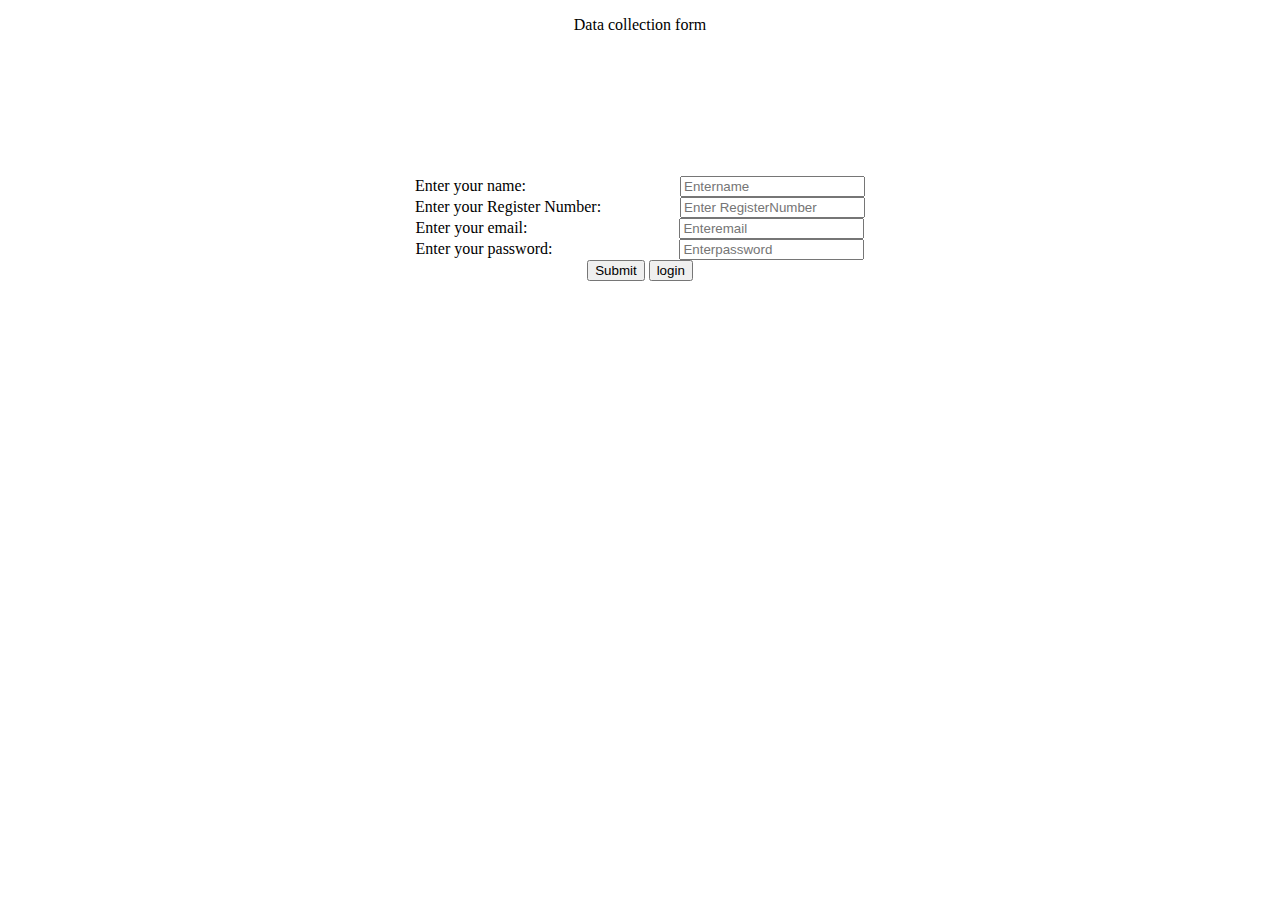
<file: Iyyanar S/Assignment-2/index.html>
<!DOCTYPE html>
<html>
<head>
<title>Form</title><style>
.data{
font-size: x-large;
font-weight: bolder;
}</style> </head>
<body style=”background-color: #d69cdc;”>
<center>
<form action=””>
<p class=”data”>Data collection form</p><br/><br/><br/><br/><br/><br/><br/>
<label for=”uname”>Enter your name:</label>
<input style="margin-left: 150px;" type="text" name="uname" placeholder="Enter
name"/><br/>
 <label for="Regno">Enter your Register Number:</label>
 <input style="margin-left: 75px;" type="text" name="Regno" placeholder="Enter Register
Number"/><br/>
 <label type="email">Enter your email:</label>
 <input style="margin-left: 148px;" type="email" name="email" placeholder="Enter
email"/><br/>
 <label for="pwd">Enter your password:</label>
 <input style="margin-left: 123px;" type="password" name="pwd" placeholder="Enter
password" /><br>
 <input type="submit" name="submit">
 <button type="submit" name="submit">login</button>
 </form> </center> </body> </html>
</file>
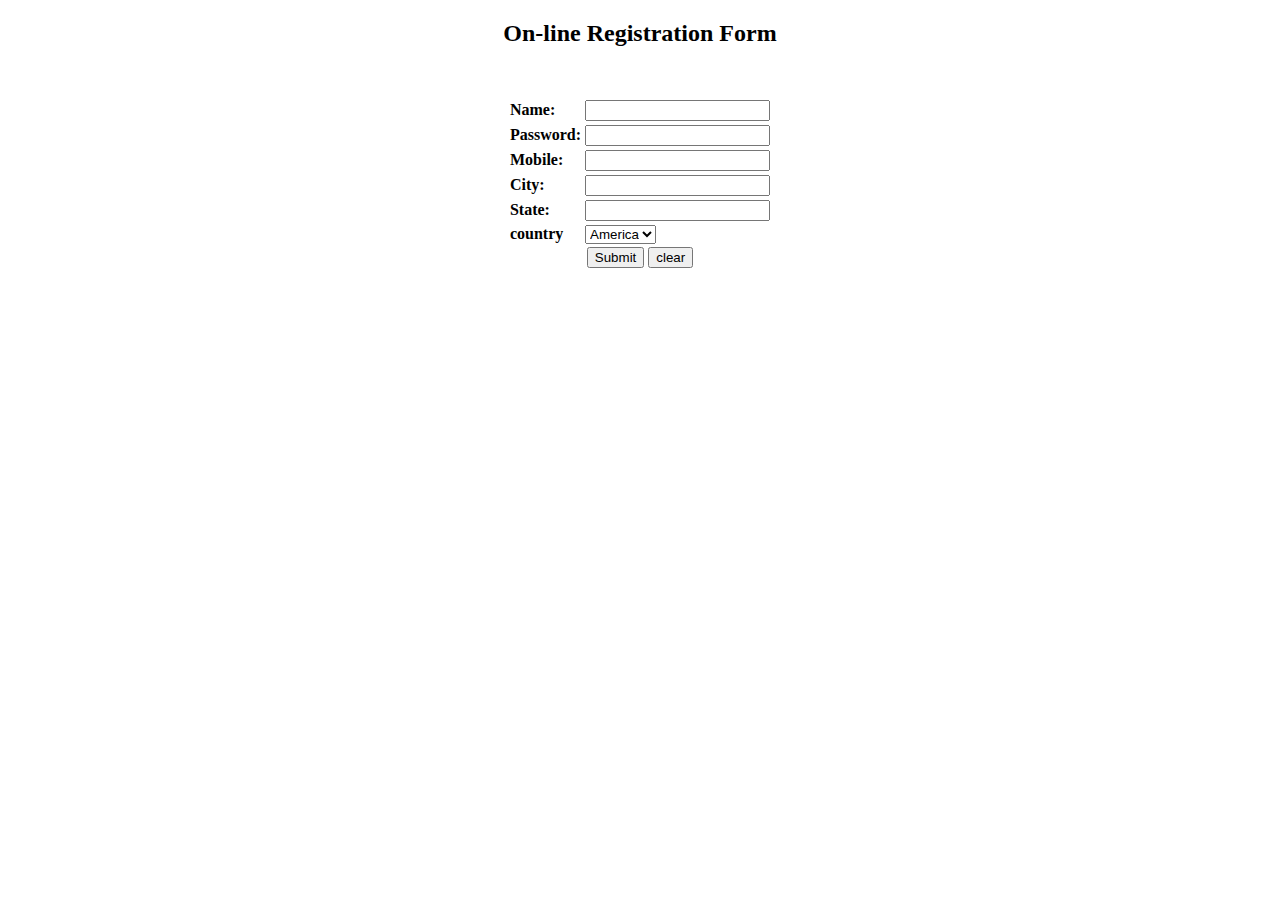
<file: Harikrishnan C/Assignment-1/Register.html.html>
<!DOCTYPE html>
<html>
 <head>
 <title>
     Registration form
 </title>
 <style>
     table{
        margin-top: 50px;
     }
 </style>
 </head>
 <body>
 <center>
 <h2>
 On-line Registration Form
 </h2>

 <form name="form1">
 <table>
 <tr><td><b>Name:</b></td><td><input type="text"
name="Username"></tr>
 <tr><td><b>Password:</b></td><td><input
type="password" name="pwd"></tr>
 <tr><td><b>Mobile:</b></td><td><input type="number"
name="mobile"></tr>
 <tr><td><b>City:</b></td><td><input type="text"
name="city"></tr>
 <tr><td><b>State:</b></td><td><input type="text"
name="State"></tr>
 <tr>
 <td><b>country</b></td>
 <td><select name="select a country">
 <option value="America">America</option>
 <option value="Brazil">Brazil</option>
 <option value="Russia">Russia</option>
 <option value="Japan">Japan</option>
 <option value="India">India</option>
 <option value="China">China</option>
 </select></td>
 </tr>
 </table></center>
 <center>
 <input type="Submit" value="Submit">
 <input type="reset" value="clear">
 </center>
 </form>
 </body>
</html>
</file>
